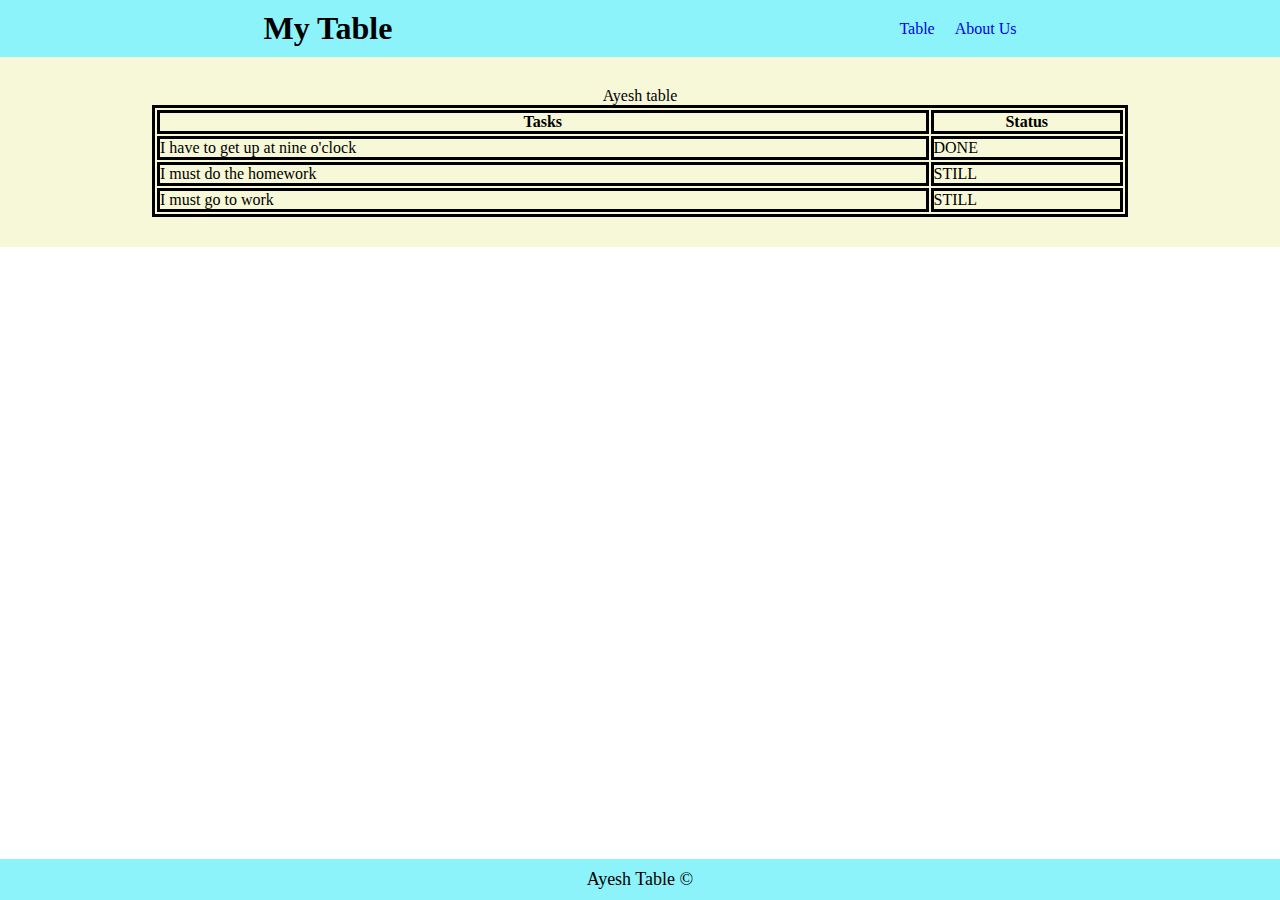
<file: index.html>
<!DOCTYPE html>
<html lang="en">

<head>
    <meta charset="UTF-8">
    <meta http-equiv="X-UA-Compatible" content="IE=edge">
    <meta name="viewport" content="width=device-width, initial-scale=1.0">
    <title>Table</title>
    <link rel="stylesheet" href="./style/index.css">
</head>

<body>
    <div class="header">
        <h1>My Table</h1>
        <ul>
            <li><a href="./index.html">Table</a></li>
            <li><a href="./about.html">About Us</a></li>
        </ul>
    </div>

    <div class="main">
        <table style="border: solid;">
            <caption>Ayesh table</caption>
            <thead>
                <tr>
                    <th style="border: solid;">Tasks</th>
                    <th style="border: solid;">Status</th>
                </tr>
            </thead>
            <tbody>
                <tr>
                    <td>I have to get up at nine o'clock</td>
                    <td>DONE</td>
                </tr>
                <tr>
                    <td>I must do the homework</td>
                    <td>STILL</td>
                </tr>
                <tr>
                    <td>I must go to work</td>
                    <td>STILL</td>
                </tr>
            </tbody>
        </table>
    </div>

    <div class="fotter">
        <p>
            Ayesh Table &copy;
        </p>
    </div>
    <script src="./js/app.js"></script>
</body>

</html>
</file>
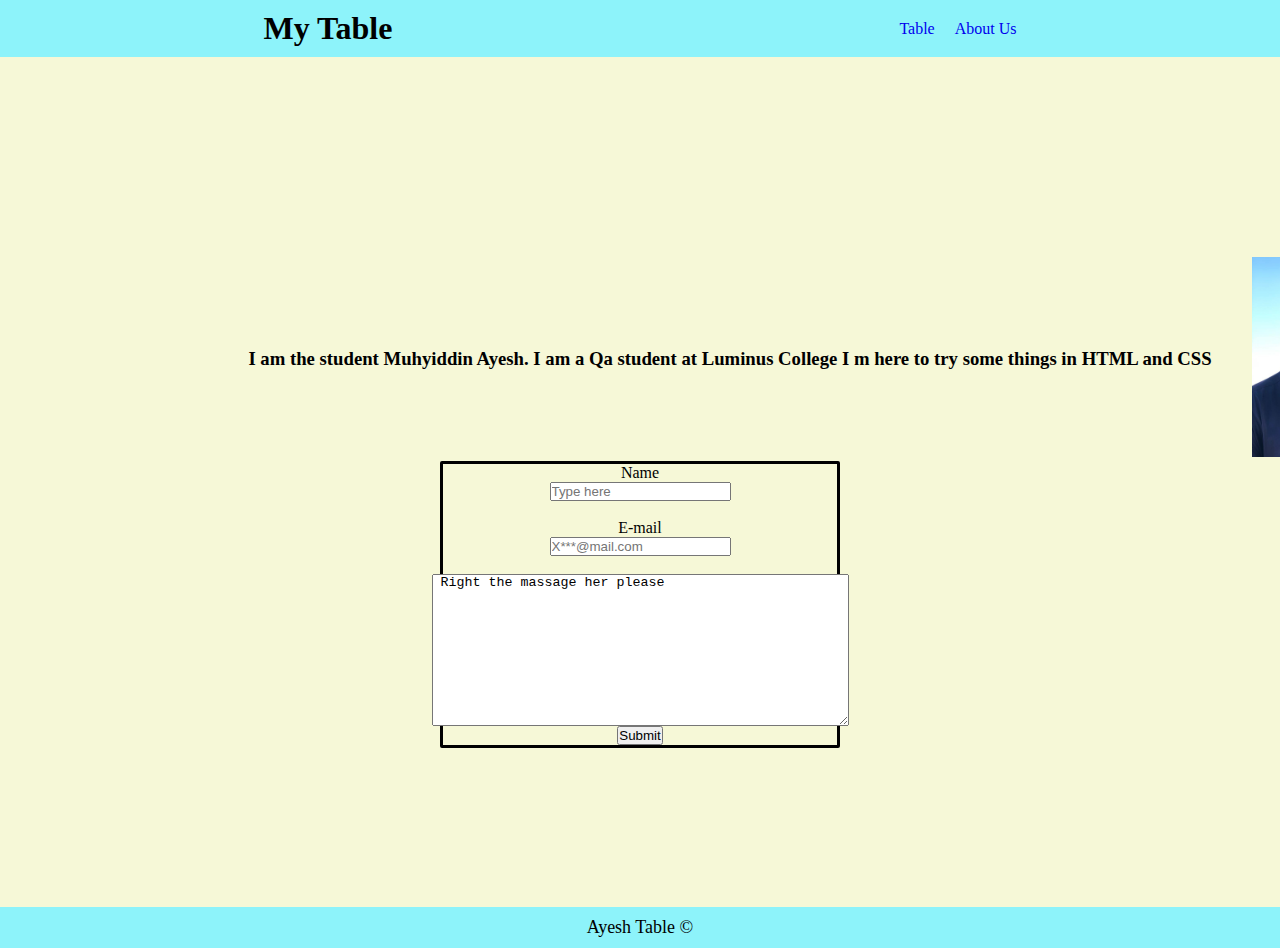
<file: about.html>
<!DOCTYPE html>
<html lang="en">

<head>
    <meta charset="UTF-8">
    <meta http-equiv="X-UA-Compatible" content="IE=edge">
    <meta name="viewport" content="width=device-width, initial-scale=1.0">
    <title>About Us</title>
    <link rel="stylesheet" href="./style/about.css">
</head>

<body>
    <div class="header">
        <h1>My Table</h1>
        <ul>
            <li><a href="./index.html">Table</a></li>
            <li><a href="./about.html">About Us</a></li>
        </ul>
    </div>

    <div class="main-f">

        <div class="artical">
            <h3>I am the student Muhyiddin Ayesh.
                I am a Qa student at Luminus College
                I m here to try some things in HTML and CSS
            </h3>

            <div>
                <img src="./assets/myphoto.jpg" width="200" height="200">
            </div>
        </div>

        <form style="border: solid; border-radius: 2px; width: 400px;">
            <label for="name"> Name </label>
            <input type="text" placeholder="Type here" required><br>
            <label for="email"> E-mail </label>
            <input type="email" placeholder="X***@mail.com" required> <br>
            <label for="massage"></label>
            <textarea name="message" rows="10" cols="50"> Right the massage her please </textarea>
            <input type="submit">
        </form>

    </div>

    <div class="fotter">
        <p>
            Ayesh Table &copy;
        </p>
    </div>
</body>

</html>
</file>
<file: style/index.css>
* {
    padding: 0;
    margin: 0;
    box-sizing: border-box;
}

html {
    height: 100%;
}

body {
    position: relative;
    margin: 0;
    min-height: 100%;
}

.header {
    background-color: rgb(141, 243, 250);
    display: flex;
    justify-content: space-around;
    align-items: center;
    padding: 10px;
}

.header ul,
.header li,
.header li a {
    display: flex;
    gap: 20px;
    list-style: none;
    text-decoration: none;
}

.main {
    background-color: rgb(246, 248, 215);
    display: flex;
    justify-content: center;
    align-items: center;
    padding: 30px;
}

.main table {
    width: 80%;
}

.main table tbody td {
    border: solid;
    border-collapse: collapse;
}

.fotter {
    background-color: rgb(141, 243, 250);
    font-size: 18px;
    padding: 10px;
    text-align: center;
    position: absolute;
    right: 0;
    left: 0;
    bottom: 0;
}
</file>
<file: style/about.css>
* {
    padding: 0;
    margin: 0;
    box-sizing: border-box;
}

html {
    height: 100%;
}

body {
    position: relative;
    margin: 0;
    min-height: 100%;
}

.header {
    background-color: rgb(141, 243, 250);
    display: flex;
    justify-content: space-around;
    align-items: center;
    padding: 10px;
}

.header ul,
.header li,
.header li a {
    display: flex;
    gap: 20px;
    list-style: none;
    text-decoration: none;
}

.main-f {
    background-color: rgb(246, 248, 215);
    padding: 200px;
}

.main-f .artical {
    display: flex;
    width: 1300px;
    margin: 0 auto;
    justify-content: center;
    align-items: center;
    gap: 40px;
}


.main-f form {
    display: flex;
    margin: 0 auto;
    flex-direction: column;
    align-items: center;
}

.fotter {
    background-color: rgb(141, 243, 250);
    font-size: 18px;
    padding: 10px;
    text-align: center;
    position: absolute;
    right: 0;
    left: 0;
    bottom: 0;
}
</file>
